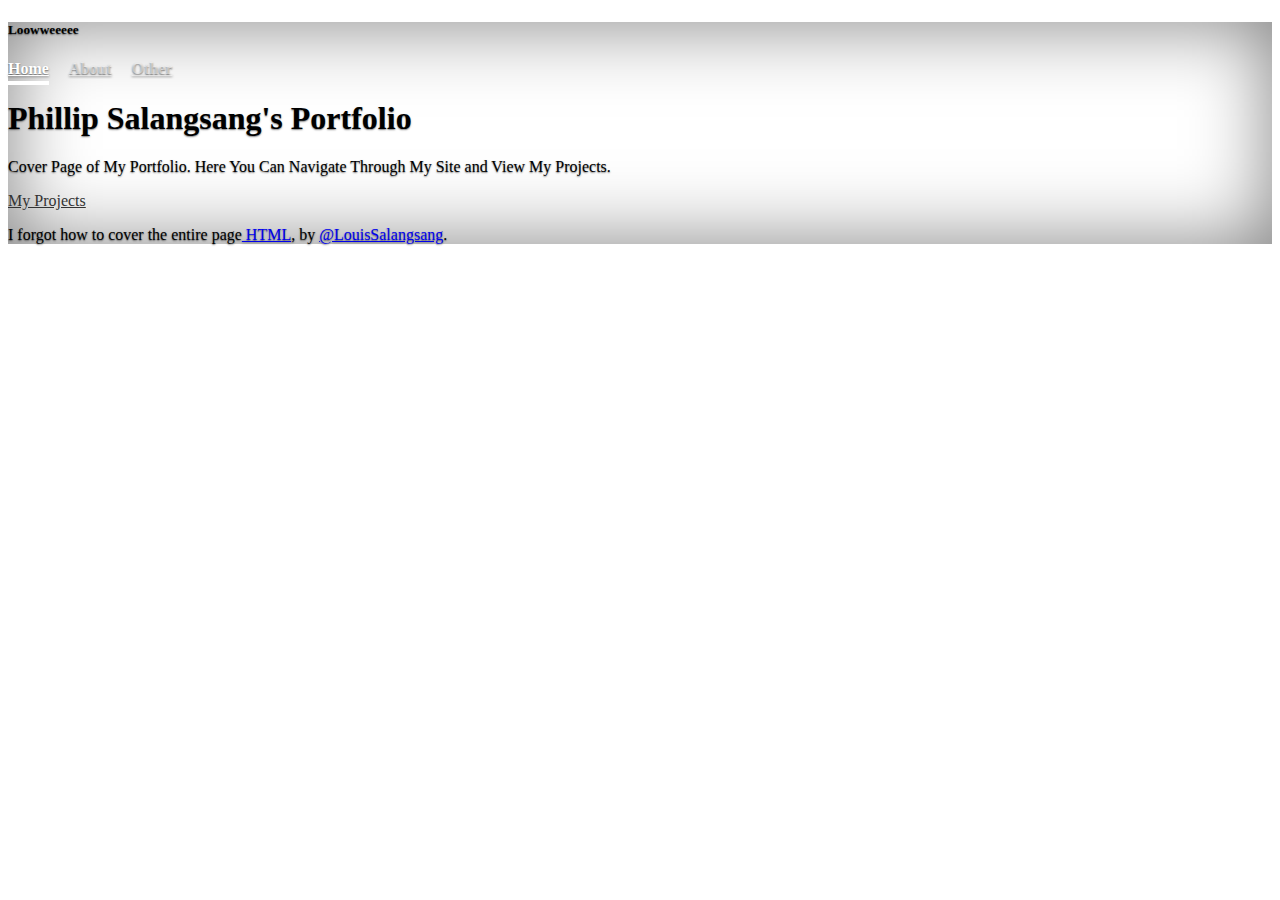
<file: index.html>
<!DOCTYPE html>
<html lang="en">
<head>
    <meta charset="UTF-8">
    <meta http-equiv="X-UA-Compatible" content="IE=edge">
    <meta name="viewport" content="width=device-width, initial-scale=1.0">
    <title>Document</title>
    <link href="https://cdn.jsdelivr.net/npm/bootstrap@5.1.3/dist/css/bootstrap.min.css" rel="stylesheet" integrity="sha384-1BmE4kWBq78iYhFldvKuhfTAU6auU8tT94WrHftjDbrCEXSU1oBoqyl2QvZ6jIW3" crossorigin="anonymous">
</head>
  <!-- Bootstrap core CSS -->
  <link rel="stylesheet" href="bootstyle.css">

  <style>
    .bd-placeholder-img {
      font-size: 1.125rem;
      text-anchor: middle;
      -webkit-user-select: none;
      -moz-user-select: none;
      user-select: none;
    }

    @media (min-width: 768px) {
      .bd-placeholder-img-lg {
        font-size: 3.5rem;
      }
    }
  </style>

  
  <!-- Custom styles for this template -->
  <link rel="stylesheet" href="bootstyle.css">
</head>
<body class="d-flex h-100 text-center text-white bg-dark">
  
<div class="cover-container d-flex w-100 h-100 p-3 mx-auto flex-column">
<header class="mb-auto">
  <div>
    <h5 class="float-md-start mb-0">Loowweeeee</h5>
    <nav class="nav nav-masthead justify-content-center float-md-end">
      <a class="nav-link active" aria-current="page" href="file:///C:/Users/Louis/projects/portfolio/index.html">Home</a>
      <a class="nav-link" href="file:///C:/Users/Louis/projects/portfolio/AboutMe.html">About</a>
      <a class="nav-link" href="#">Other</a>
    </nav>
  </div>
</header>

<main class="px-3">
  <h1>Phillip Salangsang's Portfolio</h1>
  <p class="lead">Cover Page of My Portfolio. Here You Can Navigate Through My Site and View My Projects.</p>
  <p class="lead">
    <a href="#" class="btn btn-lg btn-secondary fw-bold border-white bg-white">My Projects</a>
  </p>
</main>

<footer class="mt-auto text-white-50">
  <p>I forgot how to cover the entire page<a href="https://www.w3schools.com/html/html_basic.asp" class="text-white"> HTML</a>, by <a href="https://twitter.com/" class="text-white">@LouisSalangsang</a>.</p>
</footer>
</div>


  
</body>
</html>
</file>
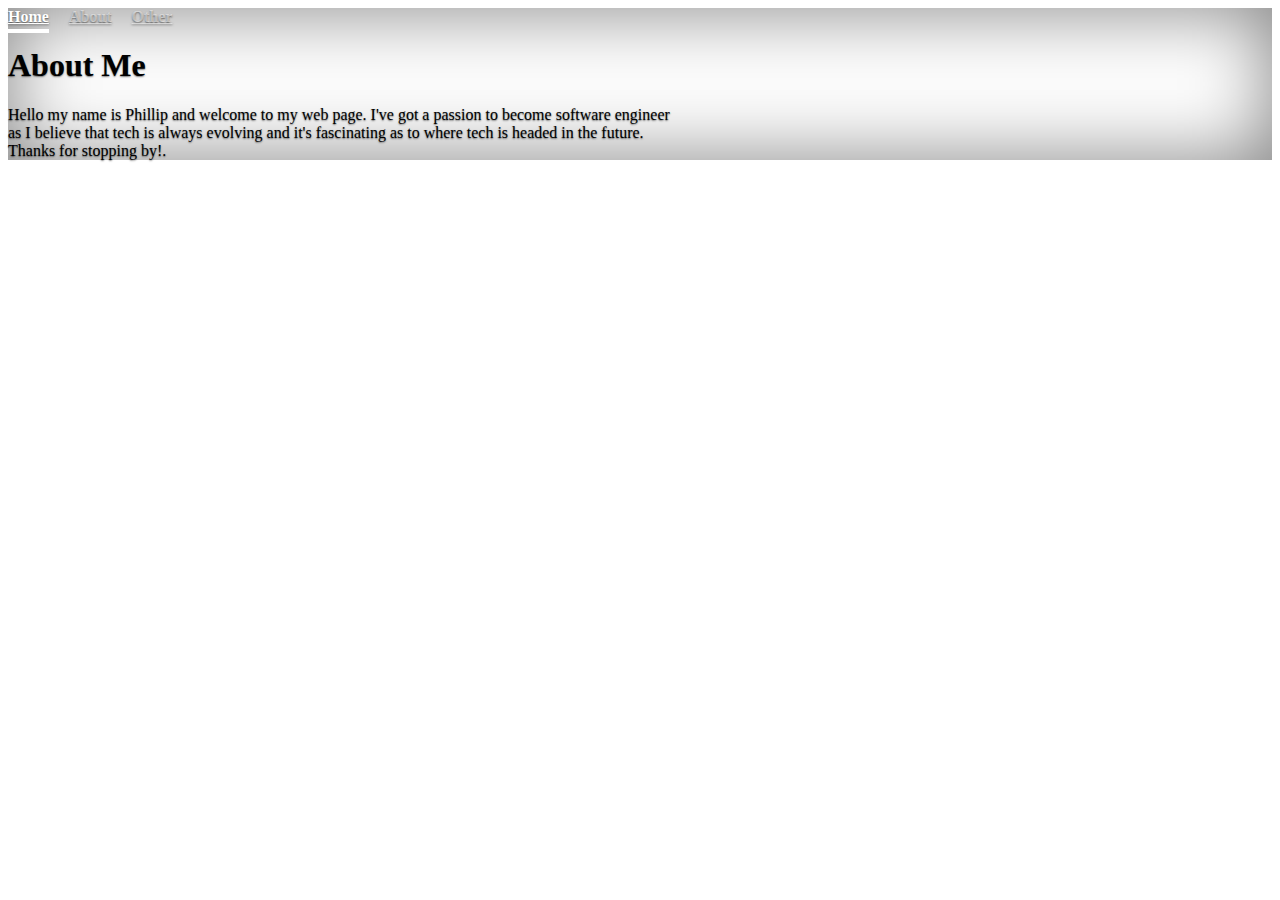
<file: AboutMe.html>
<!-- <!DOCTYPE html>
<html lang="en">
<head>
    <meta charset="UTF-8">
    <meta http-equiv="X-UA-Compatible" content="IE=edge">
    <meta name="viewport" content="width=device-width, initial-scale=1.0">
    <title>Document</title>
    <link rel="stylesheet" href="AboutMe.css">
</head>
<body>
    <h1>About me</h1>
        <p>Hello my name is Phillip and welcome to my web page. I've got a passion to become software engineer as I believe that tech is always evolving and it's fascinating as to where tech is headed in the future. Within this portfolio you can find various projects that I have been working on. Thanks for stopping by!</p>
    </body>
</html> -->

<!DOCTYPE html>
<html lang="en">
<head>
    <meta charset="UTF-8">
    <meta http-equiv="X-UA-Compatible" content="IE=edge">
    <meta name="viewport" content="width=device-width, initial-scale=1.0">
    <title>Document</title>
    <link href="https://cdn.jsdelivr.net/npm/bootstrap@5.1.3/dist/css/bootstrap.min.css" rel="stylesheet" integrity="sha384-1BmE4kWBq78iYhFldvKuhfTAU6auU8tT94WrHftjDbrCEXSU1oBoqyl2QvZ6jIW3" crossorigin="anonymous">
</head>
  <!-- Bootstrap core CSS -->
  <link rel="stylesheet" href="bootstyle.css">

  <style>
    .bd-placeholder-img {
      font-size: 1.125rem;
      text-anchor: middle;
      -webkit-user-select: none;
      -moz-user-select: none;
      user-select: none;
    }

    @media (min-width: 768px) {
      .bd-placeholder-img-lg {
        font-size: 3.5rem;
      }
    }
  </style>

  
  <!-- Custom styles for this template -->
  <link rel="stylesheet" href="bootstyle.css">
</head>
<body class="d-flex h-100 text-center text-white bg-dark">
  
<div class="cover-container d-flex w-100 h-100 p-3 mx-auto flex-column">
<header class="mb-auto">
  <div>
    <nav class="nav nav-masthead justify-content-center float-md-end">
      <a class="nav-link active" aria-current="page" href="#">Home</a>
      <a class="nav-link" href="file:///C:/Users/Louis/projects/portfolio/AboutMe.html">About</a>
      <a class="nav-link" href="#">Other</a>
    </nav>
  </div>
</header>

<main class="px-3">
  <h1>About Me</h1>
  <p class="lead">Hello my name is Phillip and welcome to my web page. I've got a passion to become software engineer as I believe that tech is always evolving and it's fascinating as to where tech is headed in the future. Thanks for stopping by!.</p>
</main>


</div>


  
</body>
</html>
</file>
<file: bootstyle.css>
/*
 * Globals
 */


/* Custom default button */
.btn-secondary,
.btn-secondary:hover,
.btn-secondary:focus {
  color: #333;
  text-shadow: none; /* Prevent inheritance from `body` */
}


/*
 * Base structure
 */

body {
  text-shadow: 0 .05rem .1rem rgba(0, 0, 0, .5);
  box-shadow: inset 0 0 5rem rgba(0, 0, 0, .5);
}

.cover-container {
  max-width: 42em;
}


/*
 * Header
 */

.nav-masthead .nav-link {
  padding: .25rem 0;
  font-weight: 700;
  color: rgba(255, 255, 255, .5);
  background-color: transparent;
  border-bottom: .25rem solid transparent;
}

.nav-masthead .nav-link:hover,
.nav-masthead .nav-link:focus {
  border-bottom-color: rgba(255, 255, 255, .25);
}

.nav-masthead .nav-link + .nav-link {
  margin-left: 1rem;
}

.nav-masthead .active {
  color: #fff;
  border-bottom-color: #fff;
}
</file>
<file: AboutMe.css>
/* p {
    font-family: Arial, Helvetica, sans-serif;

} */

/*
 * Globals
 */


/* Custom default button */
.btn-secondary,
.btn-secondary:hover,
.btn-secondary:focus {
  color: #333;
  text-shadow: none; /* Prevent inheritance from `body` */
}


/*
 * Base structure
 */

body {
  text-shadow: 0 .05rem .1rem rgba(0, 0, 0, .5);
  box-shadow: inset 0 0 5rem rgba(0, 0, 0, .5);
}

.cover-container {
  max-width: 42em;
}


/*
 * Header
 */

.nav-masthead .nav-link {
  padding: .25rem 0;
  font-weight: 700;
  color: rgba(255, 255, 255, .5);
  background-color: transparent;
  border-bottom: .25rem solid transparent;
}

.nav-masthead .nav-link:hover,
.nav-masthead .nav-link:focus {
  border-bottom-color: rgba(255, 255, 255, .25);
}

.nav-masthead .nav-link + .nav-link {
  margin-left: 1rem;
}

.nav-masthead .active {
  color: #fff;
  border-bottom-color: #fff;
}
</file>
